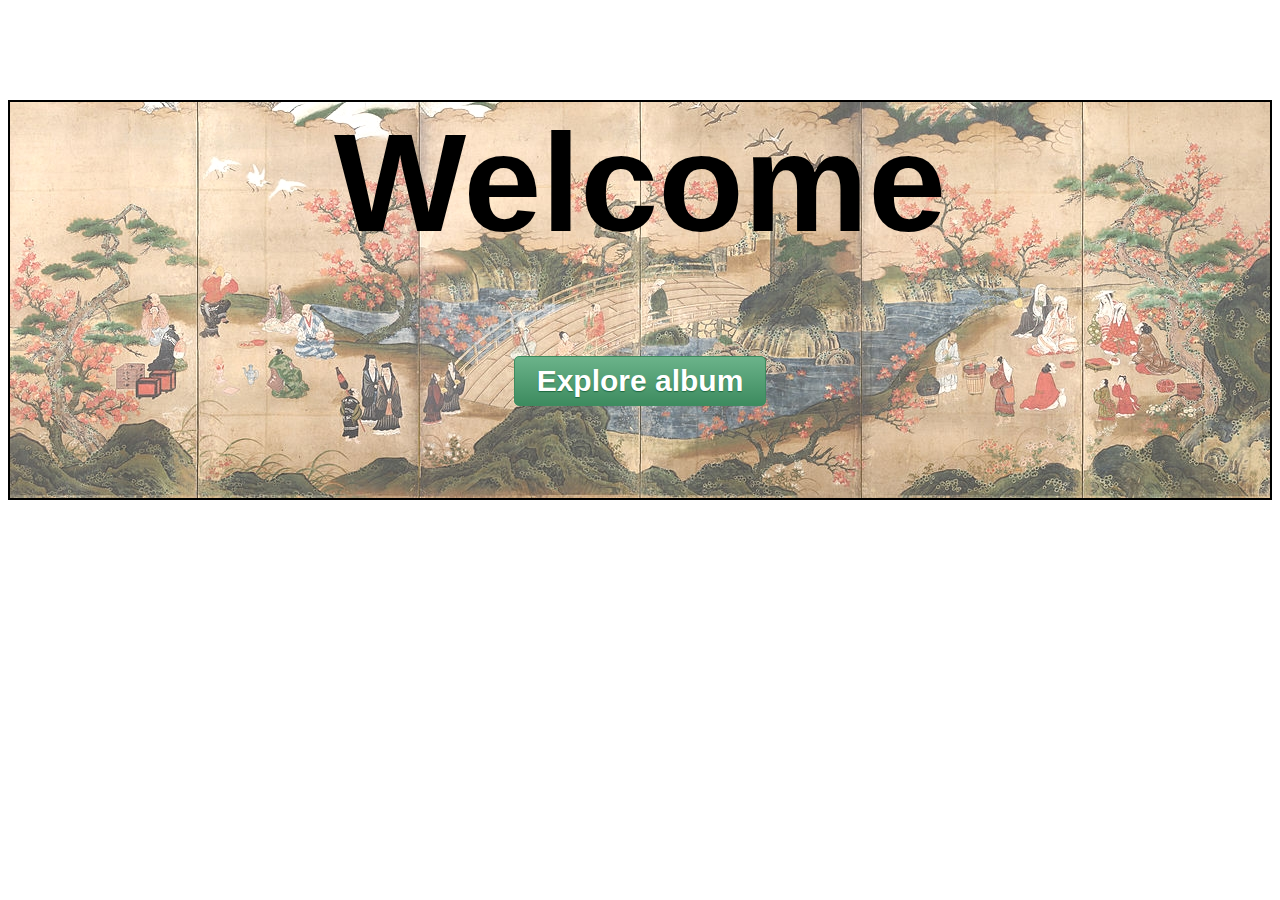
<file: index.html>
<!DOCTYPE html>
<html lang="en">
<head>
    <meta charset="UTF-8">
    <meta name="viewport" content="width=device-width, initial-scale=1.0">
    <title>Instagular Assignment - Yonatan Alon</title>
    <script type="text/javascript" src="./assets/jquery-3.1.1.min.js"></script>
    <script type="text/javascript" src="./assets/angular.min.js"></script>
    <script type="text/javascript" src="./assets/angular-cookies.min.js"></script>
    <script type="text/javascript" src="./sources/instagularModule.js"></script>
    <script type="text/javascript" src="./sources/services.js"></script>
    <script type="text/javascript" src="./sources/auth/authCtrl.js"></script>
    <script type="text/javascript" src="./sources/photo-album/albumCtrl.js"></script>
    <script type="text/javascript" src="./sources/tag-history/tagCtrl.js"></script>
    <script type="text/javascript" src="./sources/directives.js"></script>
    <link rel="stylesheet" type="text/css" href="./resources/css/instagular.css">
    <!--<script type="text/javascript">
        var resolvedHost = window.location.hostname == "localhost" ? "http://" + window.location.host+"/watchdox/index.html" : "https://" + window.location.host;
        document.write("<base href='" + resolvedHost + "' />");
    </script>-->
</head>
<body ng-app="instagular">
<div ng-controller="authCtrl as auth">
    <div class="flex-container flex-vertical login-container" ng-show="!auth.isAuthenticated">
        <h1 class="flex-item textCenter">Welcome</h1>
        <button class="flex-item login" type="button" ng-click="auth.login();">Explore album</button>
    </div>

    <div class="flex-container flex-vertical" ng-show="::auth.isAuthenticated">
        <h1 class="flex-item textCenter">My Photos</h1>
        <h6 class="flex-item textCenter">Discover yourself, powered by Instagram</h6>
        <photo-album token="{{auth.token}}"></photo-album>
    </div>
</div>
</body>
</html>
</file>
<file: resources/css/instagular.css>
* {
    box-sizing: border-box;
    font-family: sans-serif;
    font-weight: bold;
}

h1{
    font-size:50px;
    margin:0px;
    overflow: hidden;
}

h6{
    font-size: 15px;
    font-style: italic;
    font-variant: small-caps;
    margin: 0px;
}

form{
    margin:10px 0px;
}

button {
    background-color: #860000;
    border: solid 2px black;
    border-radius: 5px;
    color: #ffffff;
    cursor:pointer;
    font-size: 15px;
    height: 25px;
    line-height: 18px;
    padding: 3px 10px;
    overflow: hidden;
}

button.login {
    background-color: #6bb38a;
    background-image: -webkit-gradient(linear, left top, left bottom, from(#6bb38a), to(#3d8b5f));
    background-image: -webkit-linear-gradient(top, #6bb38a, #3d8b5f);
    background-image: -moz-linear-gradient(top, #6bb38a, #3d8b5f);
    background-image: -o-linear-gradient(top, #6bb38a, #3d8b5f);
    background-image: -ms-linear-gradient(top, #6bb38a, #3d8b5f);
    background-image: linear-gradient(top, #6bb38a, #3d8b5f);
    filter: progid:DXImageTransform.Microsoft.gradient(GradientType=0,StartColorStr='#6bb38a', EndColorStr='#3d8b5f');

    border: 1px solid #3d8b5f;
    background-position: 50% 50%;
    font-size: 18px;
    height: 50px;
    line-height: 42px;
    margin: auto;
    text-shadow: 0 1px 1px #1e693f;
    transition: transform 1s;
    width: 40%;
}

button:hover {
    background-color: #bb0f0f;
}

button.login:hover {
    -moz-transform: scale(1.2);
    -webkit-transform: scale(1.2);
    -ms-transform: scale(1.2);
    transform: scale(1.2);
}

input[type='text'], input[type='search']{
    padding: 5px 10px;
    border: 1px solid #b7b7b7;
    box-shadow: 0px 0px 2px 0 rgba(0,0,0,0.75) inset;
    border-radius: 3px;
    color: rgba(0,142,198,1);
    height:25px;
    text-overflow: clip;
}

input[type='text']:not(.ng-invalid):hover, input[type='search']:not(.ng-invalid):hover {
    border: 1px solid #a3a3a3;
}

input[type='text']:not(.ng-invalid):focus, input[type='search']:not(.ng-invalid):focus {
    border: 1px solid #018dc4;
    -mozbox-shadow: 0px 0px 4px 0 rgba(0,0,0,0.75) inset;
    -webkit-box-shadow: 0px 0px 4px 0 rgba(0,0,0,0.75) inset;
    box-shadow: 0px 0px 4px 0 rgba(0,0,0,0.75) inset;
}

input.ng-invalid{
    border: 1px solid #ff0000;
    color: #ff0000;
}

input.ng-invalid:hover{
    -mozbox-shadow: 0px 0px 4px 0 rgba(255,0,0,0.75) inset;
    -webkit-box-shadow: 0px 0px 4px 0 rgba(255,0,0,0.75) inset;
    box-shadow: 0px 0px 4px 0 rgba(255,0,0,0.75) inset;
}

input.ng-invalid:focus{
    border: 1px solid #ff0000;
    -mozbox-shadow: 0px 0px 6px 0 rgba(255,0,0,0.75) inset;
    -webkit-box-shadow: 0px 0px 6px 0 rgba(255,0,0,0.75) inset;
    box-shadow: 0px 0px 6px 0 rgba(255,0,0,0.75) inset;
    outline: none;
}

.textCenter{
    text-align:center;
}


.flex-container{
    display: -moz-flex;
    display: -webkit-flex;
    display: flex;
    -moz-justify-content:center;
    -webkit-justify-content:center;
    justify-content:center;
}

.flex-item{

}

.flex-horizontal{
    -moz-flex-direction:row;
    -webkit-flex-direction:row;
    flex-direction:row;
}

.flex-vertical{
    -moz-flex-direction:column;
    -webkit-flex-direction:column;
    flex-direction:column;
}
.login-container{
    background-color: #fbe2c4;
    background-image: url(../img/login-background.jpg);
    background-position: center bottom;
    border:solid 2px black;
    height: 220px;
    margin: 50px 0px;
    transition: margin 0.5s;
}

.login-container h1{
    font-size:60px;
    transition: font-size 0.5s;
}

.tag-container{
    flex-wrap:wrap;
}

.historyTag{
    background-color:cornflowerblue;
    border-radius:5px;
    color:white;
    cursor:pointer;
    display:inline-block;
    margin: 5px;
    padding: 5px;
    transition: font-size 0.2s;
}

.historyTag:hover{
    background-color: #508450;
    font-size:20px;
}

.search-container *{
    margin: 0px 5px;
}

.search-container span{
    line-height:25px;
}

.image-container{
    -moz-flex-wrap:wrap;
    -webkit-flex-wrap:wrap;
    flex-wrap:wrap;
}

.image-container img{
    border: solid 2px black;
    border-radius: 10px;
    margin: auto;
    height: 90%;
    width: 90%;
}

.image-container .image-wrapper{
    background-color: #fbfbea;
    background-image: url(../img/wrapper-background.jpg);
    border-radius: 15px;
    border: solid 3px cornflowerblue;
    -webkit-box-shadow: 0px 0px 5px 2px rgba(0,0,0,0.75);
    -moz-box-shadow: 0px 0px 5px 2px rgba(0,0,0,0.75);
    box-shadow: 0px 0px 5px 2px rgba(0, 121, 208, 0.75);
    margin: 10px;
    width: 100%;
}

@media only screen and (min-width: 600px) {
    .image-container .image-wrapper{
        width: 45%;
    }
    button.login{
        font-size:22px;
        width: 30%;
    }
    .login-container{
        height: 310px;
        margin: 75px 0px;
    }
    .login-container h1{
        font-size:100px;
    }
}

@media only screen and (min-width: 768px) {
    .image-container .image-wrapper{
        width: 30%;
    }
    button.login{
        font-size:30px;
        width: 20%;
    }
    .login-container{
        height: 400px;
        margin: 100px 0px;
    }
    .login-container h1{
        font-size:140px;
    }
}

@keyframes spin {
    from {transform:rotate(0deg);}
    to {transform:rotate(360deg);}
}

.spinner{
    -moz-animation: spin 2s steps(60) infinite;
    -webkit-animation: spin 2s steps(60) infinite;
    animation: spin 2s steps(60) infinite;
    left:0;
    right:0;
    margin-left:auto;
    margin-right:auto;
    opacity: 0.85;
    position:absolute;
    top:0;
}
</file>
